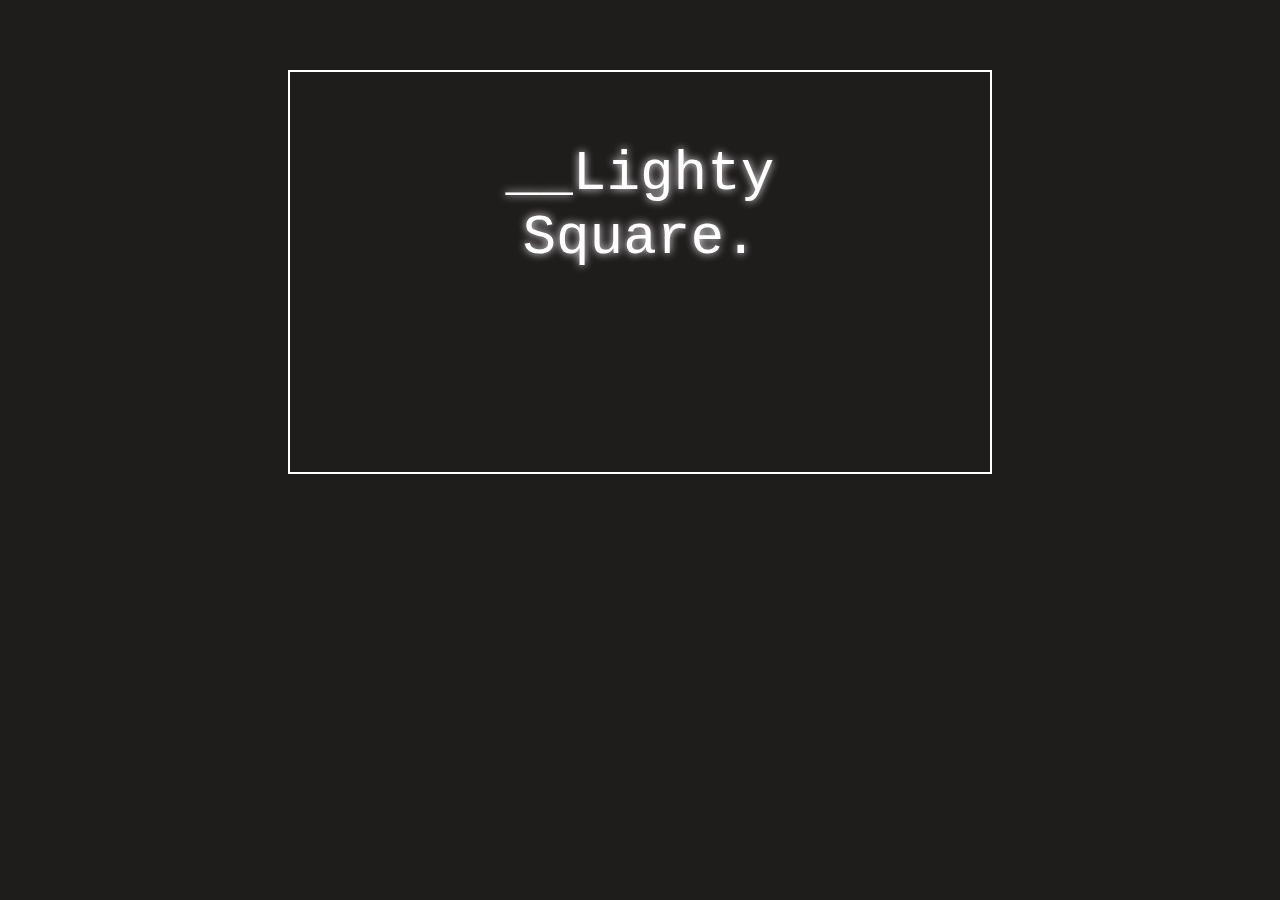
<file: index.html>
<!DOCTYPE html>
<html lang="en">

<head>
    <meta charset="UTF-8">
    <meta http-equiv="X-UA-Compatible" content="IE=edge">
    <meta name="viewport" content="width=device-width, initial-scale=1.0">
    <link rel="icon" href="./assets/Lighty square icon.png">
    <title>Lighty Square</title>
    <link rel="stylesheet" href="./styles/game.css">
    <link rel="stylesheet" href="./styles/instructions.css">
</head>

<body>
    <div class="frameWrapper">
        <div class="welcome instruction active">
            <div>
                <span>__Lighty</span>
                <span>Square.</span>
            </div>
            Press any key to start
        </div>
        <div class="instructions">
            <div class="instruction">
                <img src="./assets/instruction1.svg" alt="" class="instruction__img">
            </div>
            <div class="instruction">
                <img src="./assets/Instruction2.svg" alt="" class="instruction__img">
            </div>
            <div class="instruction">
                <img src="./assets/Instruction3.svg" alt="" class="instruction__img">
            </div>
            <div>
                <svg width="68" height="17" viewBox="0 0 68 17" class="nextBtn">
                    <text id="Next_-_" data-name="Next -&gt;" transform="translate(34 14)" fill="#fff" font-size="16"
                        font-family="OCRAExtended, OCR A">
                        <tspan x="-33.824" y="0">Next -&gt;</tspan>
                    </text>
                </svg>
            </div>
        </div>
        <div class="status">
            <div class="state time"></div>
            <div class="state">
                <span>Losses</span>
                <div class="deaths"></div>
            </div>
            <div class="state">
                <span>Coins</span>
                <div class="coins"></div>
            </div>
        </div>
        <div id="frame" class="frame">
        </div>
        <div id="endgame" class="endGameMenu">
            <h2>Congratulations You Won!</h2>
            <div class="newRecord">New Record</div>
            <table class="score">
                <tr>
                    <th>
                        <div></div>
                    </th>
                    <th>Time</th>
                    <th>Losses</th>
                </tr>
                <tr class="highestScore">
                    <td>Highest Score</td>
                    <td class="bestTime"></td>
                    <td class="bestLosses"></td>
                </tr>
                <tr class="yourScore">
                    <td>Your Score</td>
                    <td class="yourTime"></td>
                    <td class="yourLosses"></td>
                </tr>
            </table>

            <button class="replay">Replay</button>
        </div>
    </div>
    <script src="./scripts/instructions.js"></script>
    <script src="./scripts/score.js"></script>
</body>

</html>
</file>
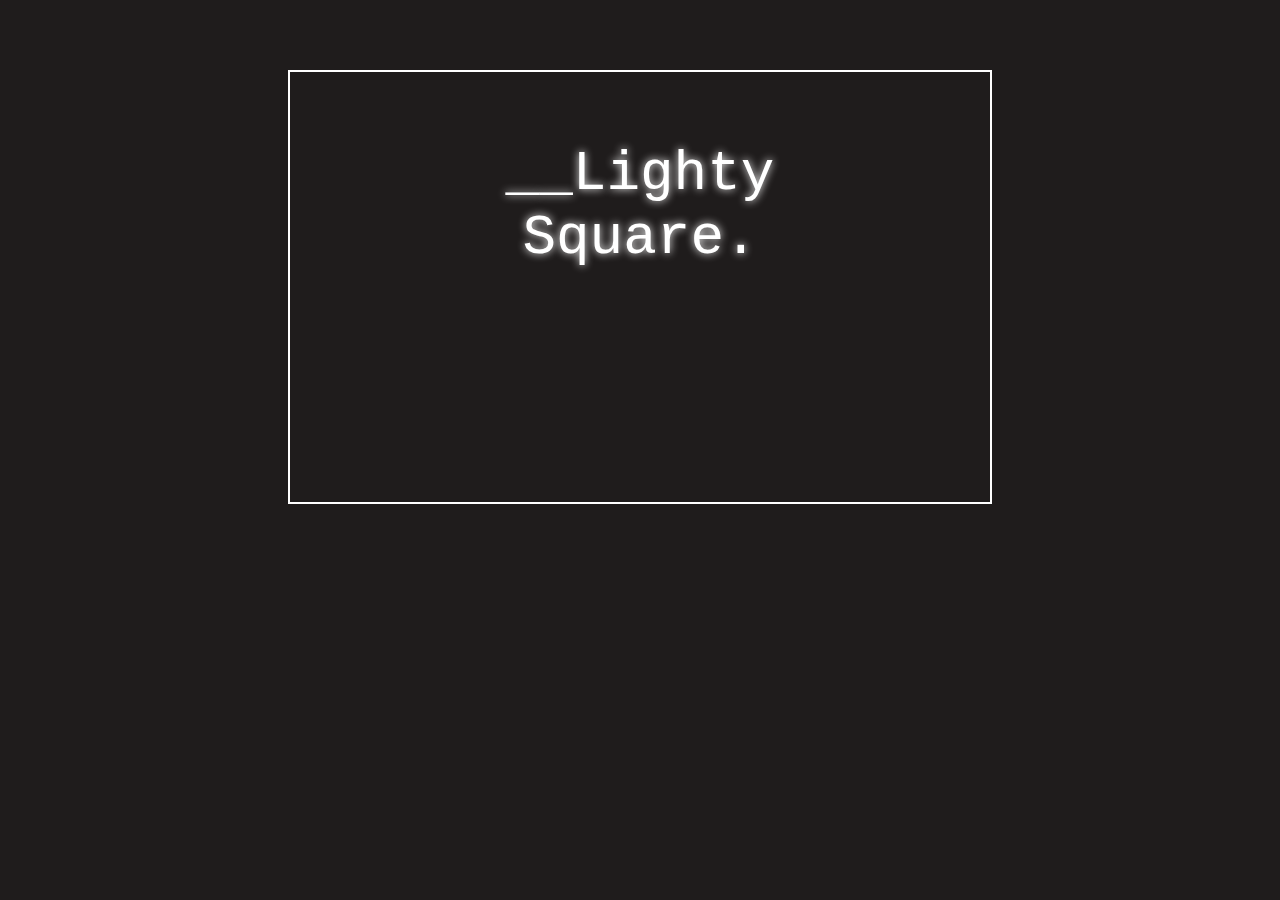
<file: game.html>
<!DOCTYPE html>
<html lang="en">

<head>
    <meta charset="UTF-8">
    <meta http-equiv="X-UA-Compatible" content="IE=edge">
    <meta name="viewport" content="width=device-width, initial-scale=1.0">
    <title>Lighty Square</title>
    <link rel="stylesheet" href="game.css">
    <link rel="stylesheet" href="instructions.css">
</head>

<body>
    <div class="frameWrapper">
        <!-- <div class="welcome">
            <span>Press any key to start</span>
        </div> -->
        <div class="welcome instruction active">
            <div>
                <span>__Lighty</span>
                <span>Square.</span>
            </div>
            Press any key to start
        </div>
        <div class="instructions">
            <div class="instruction">
                <img src="./instruction1.svg" alt="" class="instruction__img">
            </div>
            <div class="instruction">
                <img src="./Instruction2.svg" alt="" class="instruction__img">
            </div>
            <div class="instruction">
                <img src="./Instruction3.svg" alt="" class="instruction__img">
            </div>
            <div>
                <svg xmlns="http://www.w3.org/2000/svg" width="68" height="17" viewBox="0 0 68 17" class="nextBtn">
                    <text id="Next_-_" data-name="Next -&gt;" transform="translate(34 14)" fill="#fff" font-size="16"
                        font-family="OCRAExtended, OCR A">
                        <tspan x="-33.824" y="0">Next -&gt;</tspan>
                    </text>
                </svg>
            </div>
        </div>
        <div class="status">
            <div class="state time"></div>
            <div class="state">
                <span>Losses</span>
                <div class="deaths"></div>
            </div>
            <div class="state">
                <span>Coins</span>
                <div class="coins"></div>
            </div>
        </div>
        <div id="frame" class="frame">
        </div>
        <div id="endgame" class="endGameMenu">
            <h2>Congratulations You Won!</h2>
            <div class="newRecord">New Record</div>
            <table class="score">
                <tr>
                    <th>
                        <div></div>
                    </th>
                    <th>Time</th>
                    <th>Losses</th>
                </tr>
                <tr class="highestScore">
                    <td>Highest Score</td>
                    <td class="bestTime"></td>
                    <td class="bestLosses"></td>
                </tr>
                <tr class="yourScore">
                    <td>Your Score</td>
                    <td class="yourTime"></td>
                    <td class="yourLosses"></td>
                </tr>
            </table>

            <button class="replay">Replay</button>
        </div>
    </div>
    <!-- <script src="game copy 2.js"></script> -->
    <script src="instructions.js"></script>
    <script src="score.js"></script>
</body>

</html>
</file>
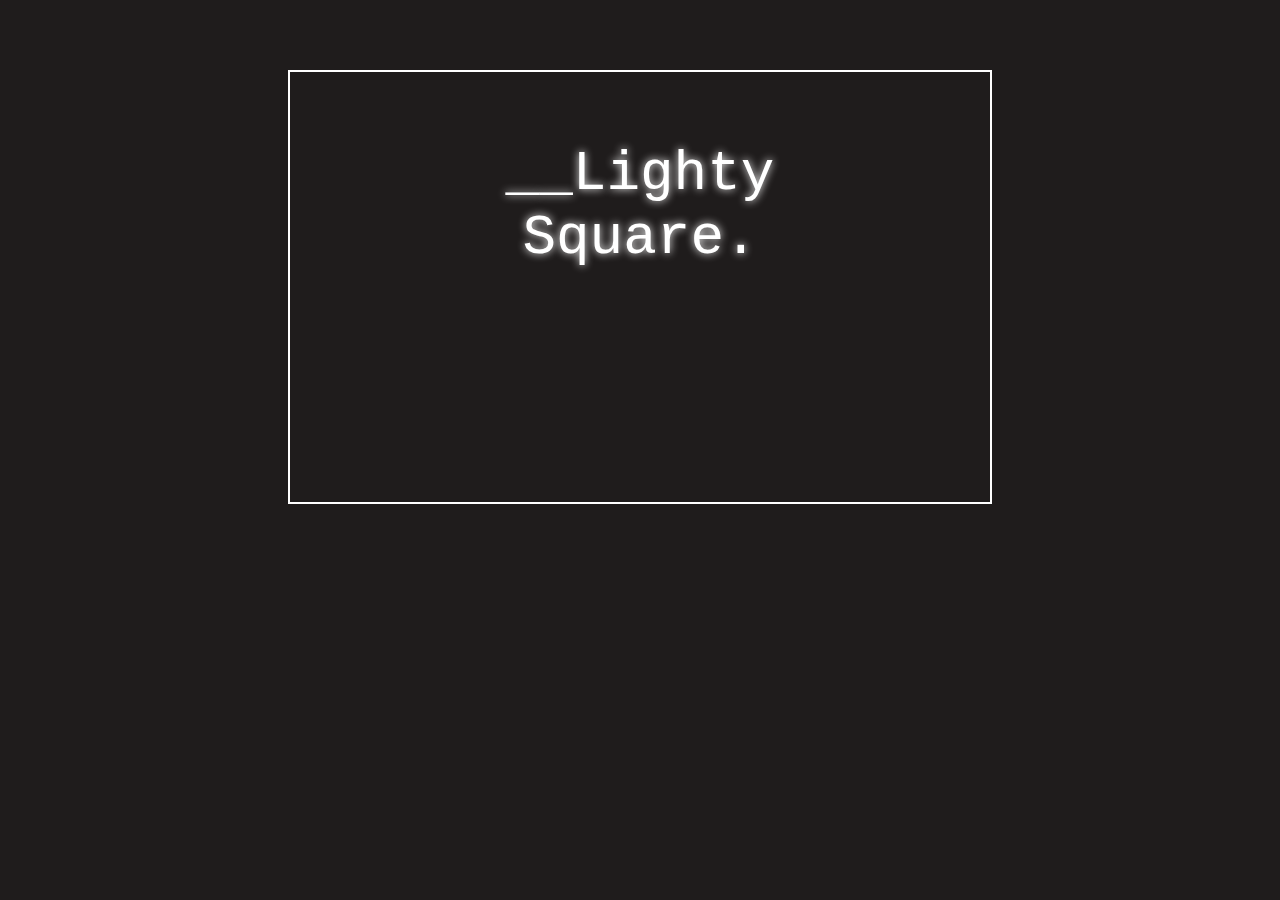
<file: html/game.html>
<!DOCTYPE html>
<html lang="en">

<head>
    <meta charset="UTF-8">
    <meta http-equiv="X-UA-Compatible" content="IE=edge">
    <meta name="viewport" content="width=device-width, initial-scale=1.0">
    <title>Lighty Square</title>
    <link rel="stylesheet" href="../styles/game.css">
    <link rel="stylesheet" href="../styles/instructions.css">
</head>

<body>
    <div class="frameWrapper">
        <!-- <div class="welcome">
            <span>Press any key to start</span>
        </div> -->
        <div class="welcome instruction active">
            <div>
                <span>__Lighty</span>
                <span>Square.</span>
            </div>
            Press any key to start
        </div>
        <div class="instructions">
            <div class="instruction">
                <img src="../assets/instruction1.svg" alt="" class="instruction__img">
            </div>
            <div class="instruction">
                <img src="../assets/Instruction2.svg" alt="" class="instruction__img">
            </div>
            <div class="instruction">
                <img src="../assets/Instruction3.svg" alt="" class="instruction__img">
            </div>
            <div>
                <svg width="68" height="17" viewBox="0 0 68 17" class="nextBtn">
                    <text id="Next_-_" data-name="Next -&gt;" transform="translate(34 14)" fill="#fff" font-size="16"
                        font-family="OCRAExtended, OCR A">
                        <tspan x="-33.824" y="0">Next -&gt;</tspan>
                    </text>
                </svg>
            </div>
        </div>
        <div class="status">
            <div class="state time"></div>
            <div class="state">
                <span>Losses</span>
                <div class="deaths"></div>
            </div>
            <div class="state">
                <span>Coins</span>
                <div class="coins"></div>
            </div>
        </div>
        <div id="frame" class="frame">
        </div>
        <div id="endgame" class="endGameMenu">
            <h2>Congratulations You Won!</h2>
            <div class="newRecord">New Record</div>
            <table class="score">
                <tr>
                    <th>
                        <div></div>
                    </th>
                    <th>Time</th>
                    <th>Losses</th>
                </tr>
                <tr class="highestScore">
                    <td>Highest Score</td>
                    <td class="bestTime"></td>
                    <td class="bestLosses"></td>
                </tr>
                <tr class="yourScore">
                    <td>Your Score</td>
                    <td class="yourTime"></td>
                    <td class="yourLosses"></td>
                </tr>
            </table>

            <button class="replay">Replay</button>
        </div>
    </div>
    <!-- <script src="game copy 2.js"></script> -->
    <script src="../scripts/instructions.js"></script>
    <script src="../scripts/score.js"></script>
</body>

</html>
</file>
<file: styles/game.css>
@import url('https://fonts.cdnfonts.com/css/ocr-a-extended');

* {
    margin: 0;
    padding: 0;
    font-family: 'OCR A Extended', 'Courier New', Courier, monospace;
}

body {
    text-align: center;
    /* overflow: hidden; */
    background-color: rgb(31, 28, 28);
}

.frameWrapper {
    position: relative;
    width: fit-content;
    height: fit-content;
    margin: 70px auto 0;
    border: 2px solid white;
}

.frame {
    position: relative;
    width: 700px;
    max-width: 70vw;
    min-width: 485px;
    height: 400px;
    overflow: hidden;
}

.status {
    /* position: absolute; */
    display: none;
    align-items: center;
    justify-content: space-around;
    gap: 10px;
    /* padding-left: 5%; */
    height: 30px;
    width: 100%;
    background-color: transparent;
    color: white;
    /* opacity: 0.1; */
    z-index: 10;
    box-sizing: border-box;
    border-bottom: 2px solid white;
}

.status.active {
    display: flex;
}

.status span {
    font-weight: bold;
}

.state div {
    display: inline;
}

.actor {
    position: absolute;
    /* border: 2px solid black; */
    box-sizing: border-box;
}

.player {
    background-color: white;
    box-shadow: 0px 0px 10px white;
    z-index: 3;
}

.lava {
    /* position: absolute; */
    background-color: rgb(218, 59, 59);
    /* box-shadow: 0px 0px 10px rgb(218, 59, 59); */
    z-index: 3;
    animation: LavaGlow 2s infinite alternate ease-in;
}

.coin {
    background-color: yellow;
    box-shadow: 0px 0px 5px yellow;
    border-radius: 50%;
    transform: translate(25%, -30%);
    z-index: 3;
}

table {
    /* position: relative; */
    border-spacing: 0;
    background-color: rgb(50, 62, 74);
    margin: 0;
    z-index: 1;
}

.empty {
    background-color: rgb(31, 28, 28);

}

td {
    /* border: 1px solid gray; */
    box-sizing: border-box;
}


.endGameMenu {
    display: none;
    position: absolute;
    top: 50%;
    left: 50%;
    width: 70%;
    height: 300px;
    padding-top: 20px;
    background-color: rgb(31, 28, 28);
    box-shadow: 0 0 8px 3px white;
    color: white;
    z-index: 30;
    transform: translate(-50%, -50%);
}


.score {
    position: relative;
    width: 60%;
    margin: 40px auto 0;
    background-color: white;
    /* border-collapse: collapse; */
    border-spacing: 2px;
}


.score td,
.score th {
    color: wheat;
    padding: 4px 6px;
    background-color: rgb(31, 28, 28);
}

.score td:first-child,
.score th:first-child {
    white-space: nowrap;
}

.score th:first-of-type {
    position: relative;
}

.score th:first-of-type div {
    position: absolute;
    height: 95%;
    width: 99%;
    top: -3px;
    left: -3px;
    border-top: 4px solid rgb(31, 28, 28);
    border-left: 4px solid rgb(31, 28, 28);
    box-sizing: content-box;
    /* margin: -2px; */
}

.newRecord {
    display: none;
    font-size: 18px;
    margin: 20px auto 0;
    animation: blink 2s infinite;
}

.newRecord.active~.score {
    margin-top: 20px;
}

.replay {
    position: absolute;
    bottom: 15%;
    left: 50%;
    padding: 10px 15px;
    background-color: rgb(241, 196, 114);
    color: rgb(31, 28, 28);
    font-weight: bold;
    font-size: 16px;
    margin-top: 30px;
    border: none;
    border-radius: 5px;
    transform: translateX(-50%);
    transition: background-color 0.8s;
}

.replay:hover {
    background-color: rgb(205, 164, 82);
    cursor: pointer;
    transition: all 0.8s;
}

@keyframes LavaGlow {
    0% {
        box-shadow: 0px 0px 10px rgb(218, 59, 59);
    }

    100% {
        box-shadow: 0px 0px 18px rgb(218, 59, 59)
    }
}

@keyframes blink {
    0% {
        color: rgb(31, 28, 28);
    }

    25% {
        color: white;
    }

    50% {
        color: rgb(31, 28, 28);
    }

    75% {
        color: white;
    }

    100% {
        color: rgb(31, 28, 28);
    }
}
</file>
<file: styles/instructions.css>
.instructions {
    display: none;
    position: absolute;
    width: 100%;
    height: 400px;
    z-index: 20;
}

.instruction,
.welcome {
    display: none;
    position: absolute;
    width: 100%;
    height: 100%;
}

.instruction.active {
    display: block;
}

.instruction.visible {
    visibility: visible;
}

.welcome.active {
    display: flex;
    flex-direction: column;
    align-items: center;
    gap: 30%;
    padding-top: 10%;
    box-sizing: border-box;
    background-color: rgb(31, 28, 28);
    color: rgb(31, 28, 28);
    animation: blink2 2.5s ease infinite;
    z-index: 500;
}

.welcome span {
    display: block;
    font-size: 3.5rem;
    color: white;
    word-break: break-all;
    text-shadow: 0 0 8px white;
}

.instruction__img {
    width: 100%;
    height: 100%;
}

.nextBtn {
    display: none;
    position: absolute;
    bottom: 20px;
    right: 30px;
}

.nextBtn:hover {
    cursor: pointer;
}

.nextBtn:hover * {
    fill: rgb(134, 160, 223);
}

.loader {
    display: none;
}

.loader.active {
    display: block;
}

@keyframes blink2 {
    0% {
        color: rgb(31, 28, 28);
        text-shadow: 0 0 3px transparent;
    }

    40% {
        color: white;
        text-shadow: 0 0 3px white;
    }

    80% {
        color: white;
        text-shadow: 0 0 3px white;
    }

    99% {
        color: rgb(31, 28, 28);
        text-shadow: 0 0 3px transparent;
    }


    /* 90% {
        color: rgb(31, 28, 28);
    } */
}
</file>
<file: game.css>
@import url('http://fonts.cdnfonts.com/css/ocr-a-extended');

* {
    margin: 0;
    padding: 0;
    font-family: 'OCR A Extended', 'Courier New', Courier, monospace;
}

body {
    text-align: center;
    /* overflow: hidden; */
    background-color: rgb(31, 28, 28);
}

.frameWrapper {
    position: relative;
    width: fit-content;
    height: fit-content;
    margin: 70px auto 0;
    border: 2px solid white;
}

.frame {
    position: relative;
    width: 700px;
    max-width: 70vw;
    min-width: 485px;
    height: 400px;
    overflow: hidden;
}

.status {
    /* position: absolute; */
    display: none;
    align-items: center;
    justify-content: space-around;
    gap: 10px;
    /* padding-left: 5%; */
    height: 30px;
    width: 100%;
    background-color: transparent;
    color: white;
    /* opacity: 0.1; */
    z-index: 10;
    box-sizing: border-box;
    border-bottom: 2px solid white;
}

.status.active {
    display: flex;
}

.status span {
    font-weight: bold;
}

.state div {
    display: inline;
}

.actor {
    position: absolute;
    /* border: 2px solid black; */
    box-sizing: border-box;
}

.player {
    background-color: white;
    box-shadow: 0px 0px 10px white;
    z-index: 3;
}

.lava {
    /* position: absolute; */
    background-color: rgb(218, 59, 59);
    /* box-shadow: 0px 0px 10px rgb(218, 59, 59); */
    z-index: 3;
    animation: LavaGlow 2s infinite alternate ease-in;
}

.coin {
    background-color: yellow;
    box-shadow: 0px 0px 5px yellow;
    border-radius: 50%;
    transform: translate(25%, -30%);
    z-index: 3;
}

table {
    /* position: relative; */
    border-spacing: 0;
    background-color: rgb(50, 62, 74);
    margin: 0;
    z-index: 1;
}

.empty {
    background-color: rgb(31, 28, 28);

}

td {
    /* border: 1px solid gray; */
    box-sizing: border-box;
}


.endGameMenu {
    display: none;
    position: absolute;
    top: 50%;
    left: 50%;
    width: 70%;
    height: 300px;
    padding-top: 20px;
    background-color: rgb(31, 28, 28);
    box-shadow: 0 0 8px 3px white;
    color: white;
    z-index: 30;
    transform: translate(-50%, -50%);
}


.score {
    position: relative;
    width: 60%;
    margin: 40px auto 0;
    background-color: white;
    /* border-collapse: collapse; */
    border-spacing: 2px;
}


.score td,
.score th {
    color: wheat;
    padding: 4px 6px;
    background-color: rgb(31, 28, 28);
}

.score td:first-child,
.score th:first-child {
    white-space: nowrap;
}

.score th:first-of-type {
    position: relative;
}

.score th:first-of-type div {
    position: absolute;
    height: 95%;
    width: 99%;
    top: -3px;
    left: -3px;
    border-top: 4px solid rgb(31, 28, 28);
    border-left: 4px solid rgb(31, 28, 28);
    box-sizing: content-box;
    /* margin: -2px; */
}

.newRecord {
    display: none;
    font-size: 18px;
    margin: 20px auto 0;
    animation: blink 2s infinite;
}

.newRecord.active~.score {
    margin-top: 20px;
}

.replay {
    position: absolute;
    bottom: 15%;
    left: 50%;
    padding: 10px 15px;
    background-color: rgb(241, 196, 114);
    color: rgb(31, 28, 28);
    font-weight: bold;
    font-size: 16px;
    margin-top: 30px;
    border: none;
    border-radius: 5px;
    transform: translateX(-50%);
    transition: background-color 0.8s;
}

.replay:hover {
    background-color: rgb(205, 164, 82);
    cursor: pointer;
    transition: all 0.8s;
}

@keyframes LavaGlow {
    0% {
        box-shadow: 0px 0px 10px rgb(218, 59, 59);
    }

    100% {
        box-shadow: 0px 0px 18px rgb(218, 59, 59)
    }
}

@keyframes blink {
    0% {
        color: rgb(31, 28, 28);
    }

    25% {
        color: white;
    }

    50% {
        color: rgb(31, 28, 28);
    }

    75% {
        color: white;
    }

    100% {
        color: rgb(31, 28, 28);
    }
}
</file>
<file: instructions.css>
.instructions {
    display: none;
    position: absolute;
    width: 100%;
    height: 400px;
    z-index: 20;
}

.instruction,
.welcome {
    display: none;
    position: absolute;
    width: 100%;
    height: 100%;
}

.instruction.active {
    display: block;
}

.instruction.visible {
    visibility: visible;
}

.welcome.active {
    display: flex;
    flex-direction: column;
    align-items: center;
    gap: 30%;
    padding-top: 10%;
    box-sizing: border-box;
    background-color: rgb(31, 28, 28);
    color: rgb(31, 28, 28);
    animation: blink2 2.5s ease infinite;
    z-index: 500;
}

.welcome span {
    display: block;
    font-size: 3.5rem;
    color: white;
    word-break: break-all;
    text-shadow: 0 0 8px white;
}

.instruction__img {
    width: 100%;
    height: 100%;
}

.nextBtn {
    display: none;
    position: absolute;
    bottom: 20px;
    right: 30px;
}

.nextBtn:hover {
    cursor: pointer;
}

.nextBtn:hover * {
    fill: rgb(134, 160, 223);
}

.loader {
    display: none;
}

.loader.active {
    display: block;
}

@keyframes blink2 {
    0% {
        color: rgb(31, 28, 28);
        text-shadow: 0 0 3px transparent;
    }

    40% {
        color: white;
        text-shadow: 0 0 3px white;
    }

    80% {
        color: white;
        text-shadow: 0 0 3px white;
    }

    99% {
        color: rgb(31, 28, 28);
        text-shadow: 0 0 3px transparent;
    }


    /* 90% {
        color: rgb(31, 28, 28);
    } */
}
</file>
